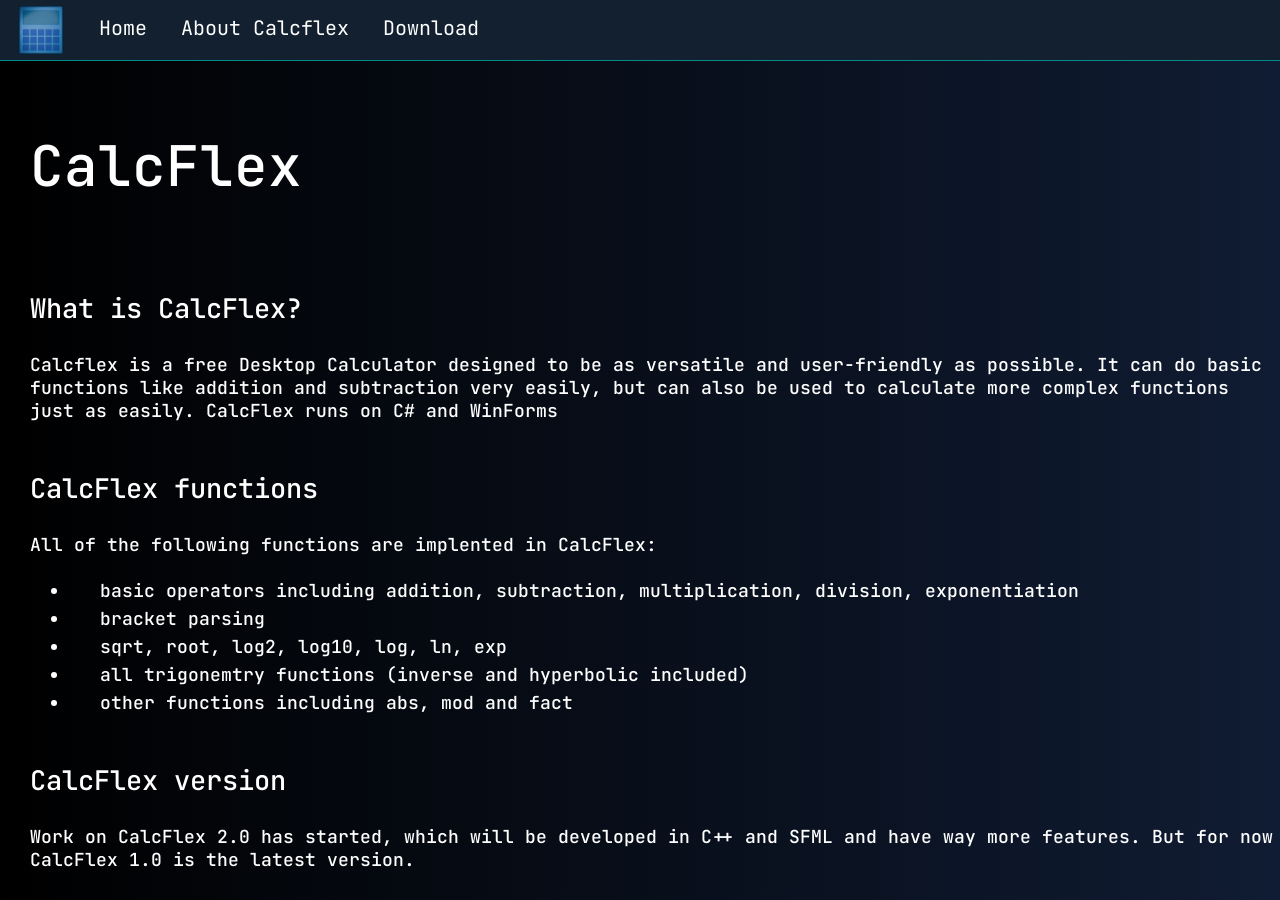
<file: index.html>
<!DOCTYPE html>
<html lang="en">
<head>
    <meta charset="UTF-8">
    <meta name="viewport" content="width=device-width, initial-scale=1.0">
    <title>Calcflex</title>
    <link rel="stylesheet" href="style.css">
    <link href='https://fonts.googleapis.com/css?family=JetBrains Mono' rel='stylesheet'>
</head>
<body>
    <header>
        <nav>
            <div class="navbar">
                <img src="Res/Icon.png">
                <a href="index.html">Home</a>
                <a href="about.html">About Calcflex</a>
                <a href="download.html">Download</a>
            </div> 
        </nav>
    </header>

    <main>
        <h1>CalcFlex</h1>

        <h2>What is CalcFlex?</h2>
        <p>Calcflex is a free Desktop Calculator designed to be as versatile and user-friendly as possible. It can do basic functions like addition and subtraction very easily, but can also be used to calculate more complex functions just as easily. CalcFlex runs on C# and WinForms</p>

        <h2>CalcFlex functions</h2>
        <p>All of the following functions are implented in CalcFlex:</p>
        <ul>
            <li>basic operators including addition, subtraction, multiplication, division, exponentiation</li>
            <li>bracket parsing</li>
            <li>sqrt, root, log2, log10, log, ln, exp</li>
            <li>all trigonemtry functions (inverse and hyperbolic included)</li>
            <li>other functions including abs, mod and fact</li>
        </ul>

        <h2>CalcFlex version</h2>
        <p>Work on CalcFlex 2.0 has started, which will be developed in C++ and SFML and have way more features. But for now CalcFlex 1.0 is the latest version.</p>
    </main>
    
</body>
</html>
</file>
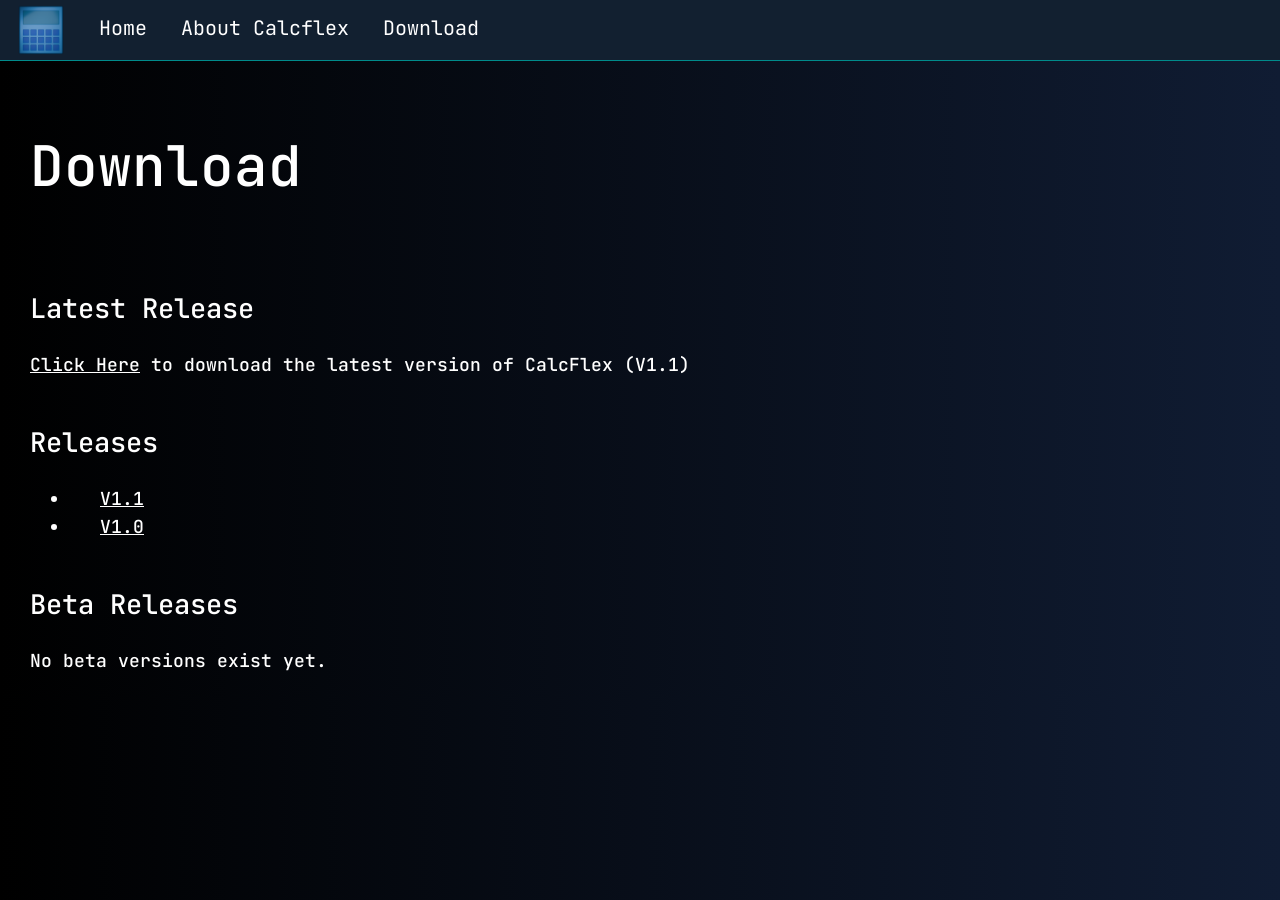
<file: download.html>
<!DOCTYPE html>
<html lang="en">
<head>
    <meta charset="UTF-8">
    <meta name="viewport" content="width=device-width, initial-scale=1.0">
    <title>Calcflex</title>
    <link rel="stylesheet" href="style.css">
    <link href='https://fonts.googleapis.com/css?family=JetBrains Mono' rel='stylesheet'>
</head>
<body>
    <header>
        <nav>
            <div class="navbar">
                <img src="Res/Icon.png">
                <a href="index.html">Home</a>
                <a href="about.html">About Calcflex</a>
                <a href="download.html">Download</a>
            </div> 
        </nav>
    </header>

    <main>
        <h1>Download</h1>
        <h2>Latest Release</h2>
        <p><a href="https://github.com/CodeCraftingMC/calculator/releases/tag/V1.1">Click Here</a> to download the latest version of CalcFlex (V1.1)</p>

        <h2>Releases</h2>
        <ul>
            <li><a href="https://github.com/CodeCraftingMC/calculator/releases/tag/V1.1">V1.1</a></li>
            <li><a href="https://github.com/CodeCraftingMC/calculator/releases/tag/V1.0">V1.0</a></li>
        </ul>

        <h2>Beta Releases</h2>
        <p>No beta versions exist yet.</p>
    </main>
    
</body>

</html>
</file>
<file: style.css>
body{
    font-family: 'JetBrains Mono';
    margin: 0;
    padding: 0;
    background-image: linear-gradient(to right, black, #101c33);
    color: white;
}

.navbar{
  display: flex;
  align-items: right;
  background-color: #122030;
  border-bottom: 1px solid darkcyan; 
}   

.navbar img {
    height: 50px;
    padding: 5px 16px;
}

.navbar a{
    text-decoration: none;
    font-size: 20px;
    padding: 14px 16px;
    color: white;
    border: 1px solid transparent;
}

.navbar a:hover{
    border: 1px solid #00ffff;
}

.team-list img {
    height: 32px;
    border-radius: 50%;
    border: 2px darkcyan solid;
}

.team-list li,
.team-list li a {
    display: flex;
    align-items: center;
    gap: 10px;
}

h1{
    color: white;
    font-size: 56px;
    font-weight: 500;
    padding: 30px;
}

h2{
    font-size: 27px;
    font-weight: 500;
    padding-top: 20px;
    padding-bottom: 5px;
    padding-left: 30px;
}

h3{
    font-size: 20px;
    font-weight: 500;
    padding: 0px 30px;
}

p{
    font-size: 18px;
    font-weight: 500;

    padding-bottom: 5px;
    padding-left: 30px;
}

ul li{
    font-size: 18px;
    font-weight: 500;

    padding-bottom: 5px;
    padding-left: 30px;
}

ul{
    padding-left: 70px;
}

a{
    color: white;

}

.corner-img{
    position: fixed;
    bottom: 0;
    right: 0; 
    width: 100px;
    height: auto;
    z-index: 1000;
}
</file>
